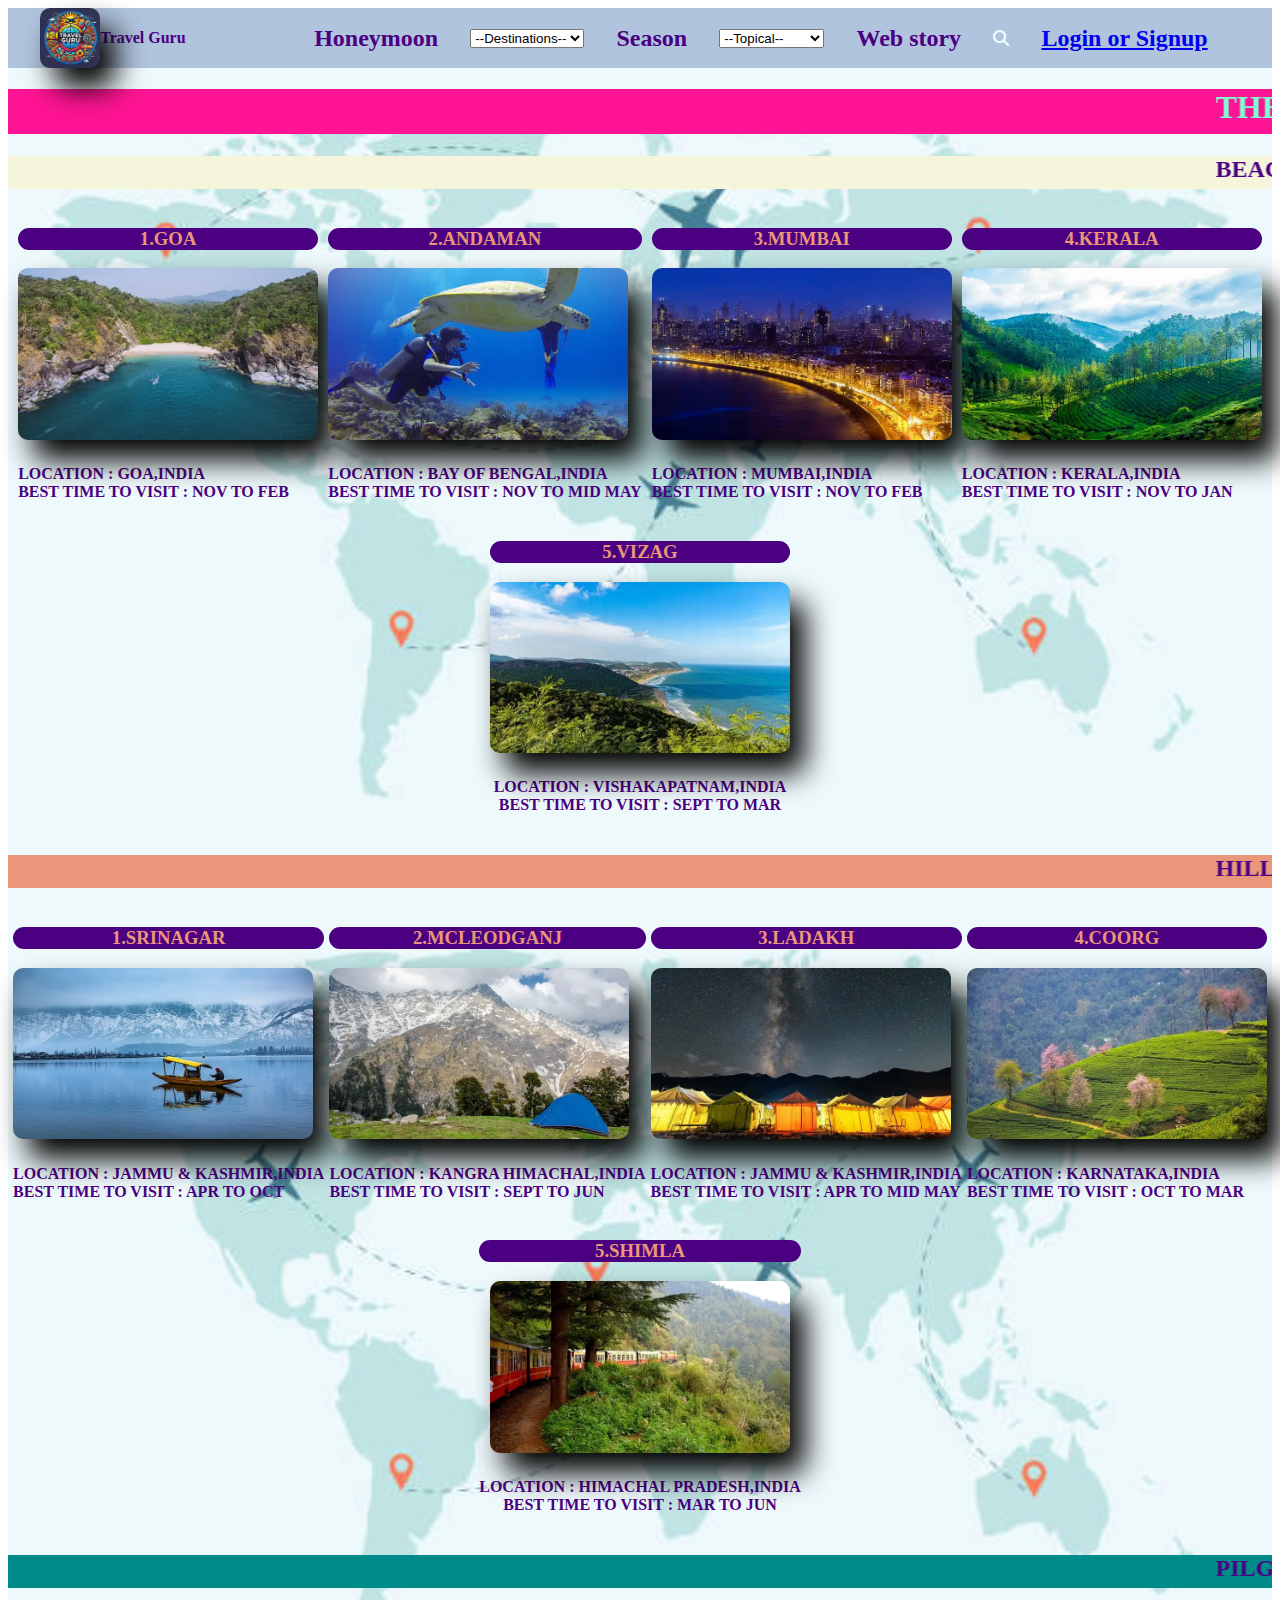
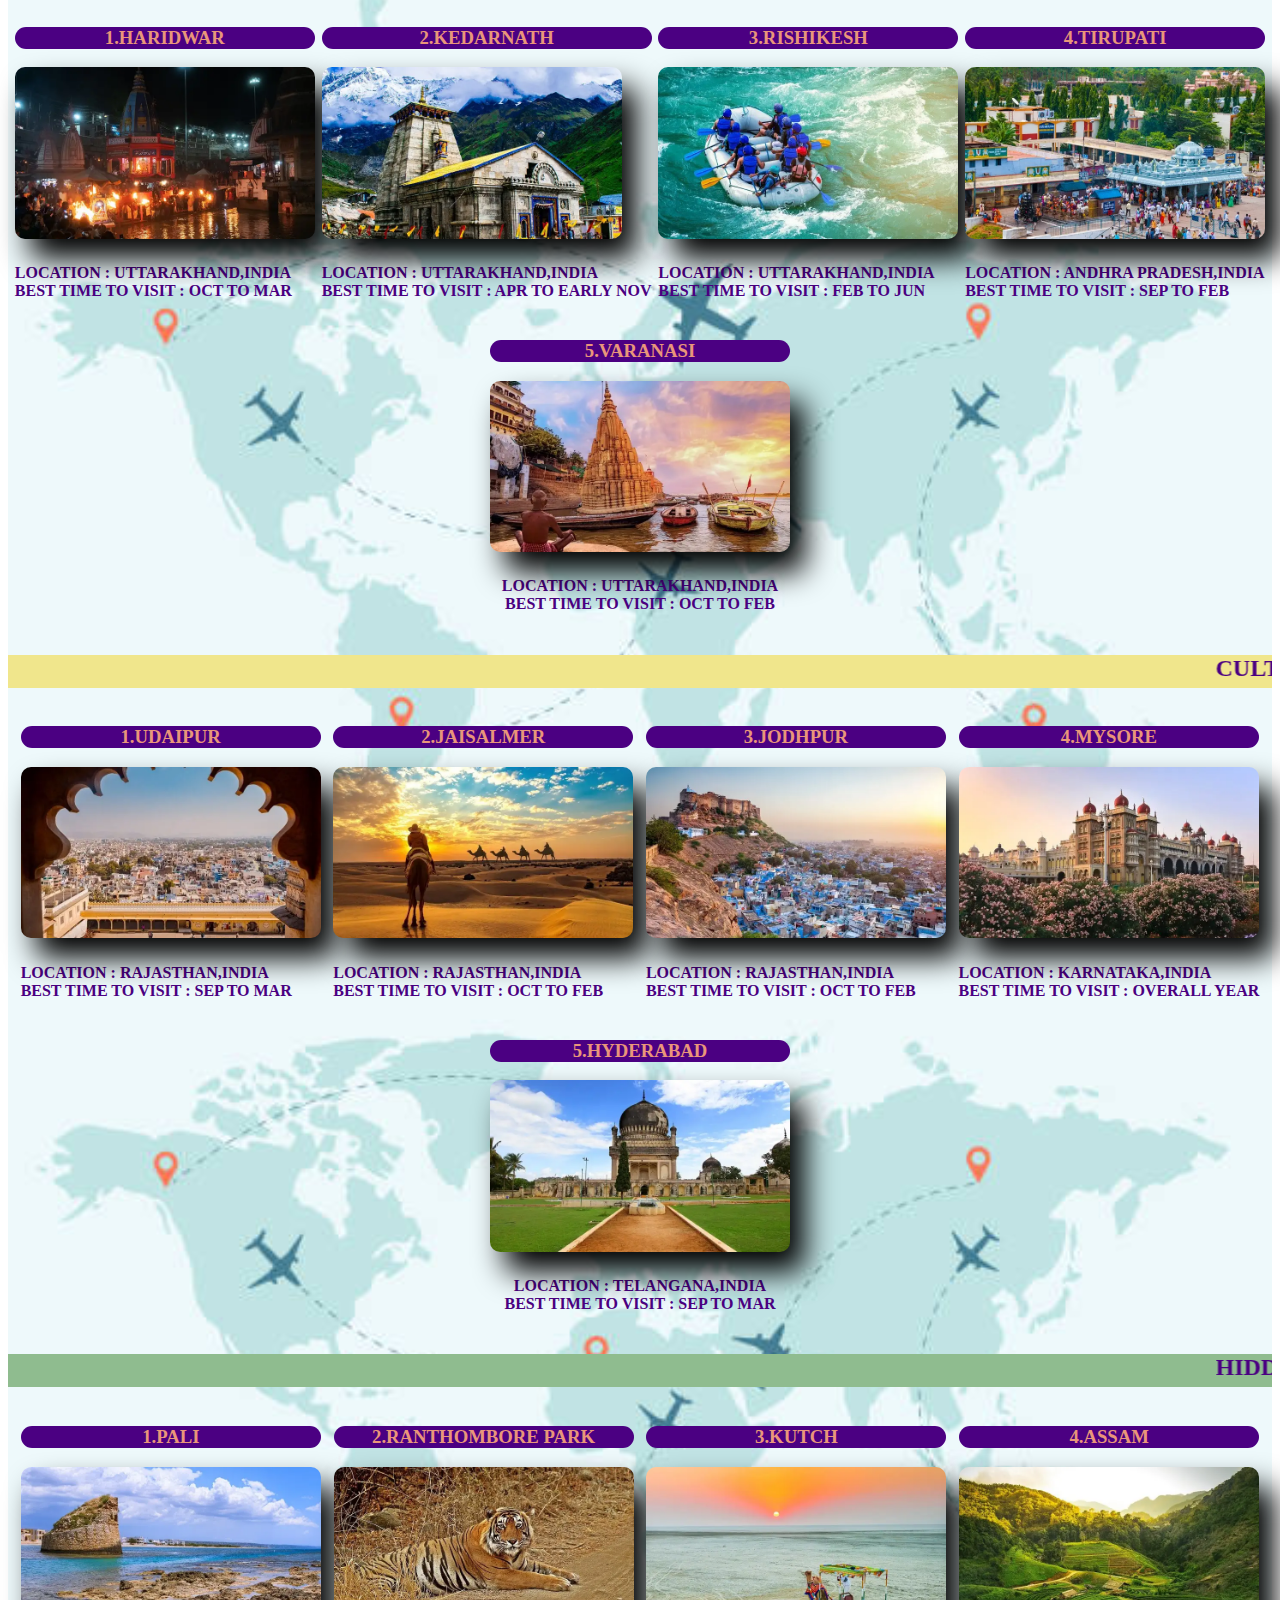
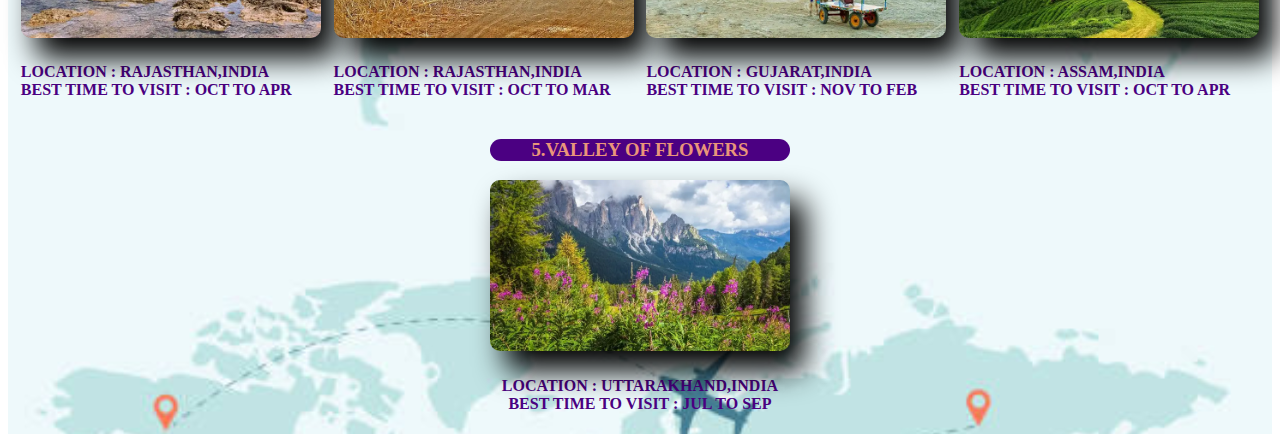
<file: index.html>
<!DOCTYPE html>
<html lang="en">
<head>
    <meta charset="UTF-8">
    <meta name="viewport" content="width=device-width, initial-scale=1.0">
    <title>Document</title>
    <link rel="stylesheet" href="https://cdnjs.cloudflare.com/ajax/libs/font-awesome/6.7.2/css/all.min.css" integrity="sha512-Evv84Mr4kqVGRNSgIGL/F/aIDqQb7xQ2vcrdIwxfjThSH8CSR7PBEakCr51Ck+w+/U6swU2Im1vVX0SVk9ABhg==" crossorigin="anonymous" referrerpolicy="no-referrer" />
    <link rel="stylesheet" href="travelguru.css">
</head>
<body>
    <div class="main">
    <div class="box">
        <div class="min"><img src="./Travel Guru logo.png" width="60px"><h4>Travel Guru</h4></div>
        <span></span>
        <span></span>
        <span></span>
        <div class="min"><h2>Honeymoon</h2></div>
        <div class="min"><select>
            <option><h2>--Destinations--</h2></option>
                 <option>Hyderbad</option>
                 <option>Kerala </option>
                 <option>Mumbai</option>
                 <option>Chennai</option>
                 <option>Goa</option>
                 <option>New Delhi</option>
                 <option>Agra</option>
             </select>
        </div>
        <div class="min"><h2>Season</h2></div>
        <div class="min"><select>
            <option><h2>--Topical--</h2></option>
                 <option>Adventure</option>
                 <option>Nightlife</option>
                 <option>Budget Travel</option>
                 <option>Food</option>
                 <option>Haunted</option>
                 <option>Infographics</option>
             </select>
        </div>
        <div class="min"><h2>Web story </h2></div>
        <div class="min"><i class="fa-solid fa-magnifying-glass"></i></div>
        <div class="min"><h2><a href="./travelgurulogin.html"> Login or Signup</a></h2></div>
        <br>
    </div>
    <h1><marquee>THE MOST VISITED PLACES OF INDIA</marquee></h1>
   <div class="h2"><h2><marquee>BEACH DESTINATIONS</marquee></h2></div>
        <div class="grid-container">
           <div class="grid-item"><h3>1.GOA</h3><img src="./Bgoa.webp" width="300px"><h4>LOCATION : GOA,INDIA<br>BEST TIME TO VISIT : NOV TO FEB</h4></div> 
           <div class="grid-item"><h3>2.ANDAMAN</h3><img src="./Bandaman.webp" width="300px"><h4>LOCATION : BAY OF BENGAL,INDIA<br>BEST TIME TO VISIT : NOV TO MID MAY</h4></div>
           <div class="grid-item"><h3>3.MUMBAI</h3><img src="./Bmumbai.webp" width="300px"><h4>LOCATION : MUMBAI,INDIA<br>BEST TIME TO VISIT : NOV TO FEB</h4></div> 
           <div class="grid-item"><h3>4.KERALA</h3><img src="./Bkerala.webp" width="300px"><h4>LOCATION : KERALA,INDIA<br>BEST TIME TO VISIT : NOV TO JAN</h4></div> 
        </div>
        <center>
        <div class="item"><h3>5.VIZAG</h3><img src="./BVizag.webp" width="300px"><h4>LOCATION : VISHAKAPATNAM,INDIA<br>BEST TIME TO VISIT : SEPT TO MAR</h4></div> 
    </center>
    <div class="h3"><h2><marquee>HILL STATIONS</marquee></h2></div>
        <div class="grid-container">
           <div class="grid-item"><h3>1.SRINAGAR</h3><img src="./HSkashmir.webp" width="300px"><h4>LOCATION : JAMMU & KASHMIR,INDIA<br>BEST TIME TO VISIT : APR TO OCT</h4></div> 
           <div class="grid-item"><h3>2.MCLEODGANJ</h3><img src="./HSmcleodganj.webp" width="300px"><h4>LOCATION : KANGRA HIMACHAL,INDIA<br>BEST TIME TO VISIT : SEPT TO JUN</h4></div>
           <div class="grid-item"><h3>3.LADAKH</h3><img src="./HSladakh.webp" width="300px"><h4>LOCATION : JAMMU & KASHMIR,INDIA<br>BEST TIME TO VISIT : APR TO MID MAY</h4></div> 
           <div class="grid-item"><h3>4.COORG</h3><img src="./HScoorg.webp" width="300px"><h4>LOCATION : KARNATAKA,INDIA<br>BEST TIME TO VISIT : OCT TO MAR</h4></div> 
        </div>
        <center>
        <div class="item"><h3>5.SHIMLA</h3><img src="./HSshimla.webp" width="300px"><h4>LOCATION : HIMACHAL PRADESH,INDIA<br>BEST TIME TO VISIT : MAR TO JUN</h4></div> 
    </center>
    <div class="h4"><h2><marquee>PILGRIMAGE SPOTS</marquee></h2></div>
        <div class="grid-container">
           <div class="grid-item"><h3>1.HARIDWAR</h3><img src="./Pharidwar.webp" width="300px"><h4>LOCATION : UTTARAKHAND,INDIA<br>BEST TIME TO VISIT : OCT TO MAR</h4></div> 
           <div class="grid-item"><h3>2.KEDARNATH</h3><img src="./Pkedarnath.webp" width="300px"><h4>LOCATION : UTTARAKHAND,INDIA<br>BEST TIME TO VISIT : APR TO EARLY NOV</h4></div>
           <div class="grid-item"><h3>3.RISHIKESH</h3><img src="./Prishikesh.webp" width="300px"><h4>LOCATION : UTTARAKHAND,INDIA<br>BEST TIME TO VISIT : FEB TO JUN</h4></div> 
           <div class="grid-item"><h3>4.TIRUPATI</h3><img src="./Ptirupati.webp" width="300px"><h4>LOCATION : ANDHRA PRADESH,INDIA<br>BEST TIME TO VISIT : SEP TO FEB</h4></div> 
        </div>
        <center>
        <div class="item"><h3>5.VARANASI</h3><img src="./Pvaranasi.webp" width="300px"><h4>LOCATION : UTTARAKHAND,INDIA<br>BEST TIME TO VISIT : OCT TO FEB</h4></div> 
    </center>
    <div class="h5"><h2><marquee>CULTURE AND HERITAGE SITES</marquee></h2></div>
        <div class="grid-container">
           <div class="grid-item"><h3>1.UDAIPUR</h3><img src="./CHudaipur.webp" width="300px"><h4>LOCATION : RAJASTHAN,INDIA<br>BEST TIME TO VISIT : SEP TO MAR</h4></div> 
           <div class="grid-item"><h3>2.JAISALMER</h3><img src="./CHjaisalmer.webp" width="300px"><h4>LOCATION : RAJASTHAN,INDIA<br>BEST TIME TO VISIT : OCT TO FEB</h4></div>
           <div class="grid-item"><h3>3.JODHPUR</h3><img src="./CHjodhpur.webp" width="300px"><h4>LOCATION : RAJASTHAN,INDIA<br>BEST TIME TO VISIT : OCT TO FEB</h4></div> 
           <div class="grid-item"><h3>4.MYSORE</h3><img src="./CHmysore.webp" width="300px"><h4>LOCATION : KARNATAKA,INDIA<br>BEST TIME TO VISIT : OVERALL YEAR</h4></div> 
        </div>
        <center>
        <div class="item"><h3>5.HYDERABAD</h3><img src="./CHhyderabad.webp" width="300px"><h4>LOCATION : TELANGANA,INDIA<br>BEST TIME TO VISIT : SEP TO MAR</h4></div> 
    </center>
    <div class="h6"><h2><marquee>HIDDEN GEMS</marquee></h2></div>
    <div class="grid-container">
       <div class="grid-item"><h3>1.PALI</h3><img src="./Gpali.webp" width="300px"><h4>LOCATION : RAJASTHAN,INDIA<br>BEST TIME TO VISIT : OCT TO APR</h4></div> 
       <div class="grid-item"><h3>2.RANTHOMBORE PARK</h3><img src="./Granthambore.webp" width="300px"><h4>LOCATION : RAJASTHAN,INDIA<br>BEST TIME TO VISIT : OCT TO MAR</h4></div>
       <div class="grid-item"><h3>3.KUTCH</h3><img src="./Gkutch.webp" width="300px"><h4>LOCATION : GUJARAT,INDIA<br>BEST TIME TO VISIT : NOV TO FEB</h4></div> 
       <div class="grid-item"><h3>4.ASSAM</h3><img src="./Gassam.webp" width="300px"><h4>LOCATION : ASSAM,INDIA<br>BEST TIME TO VISIT : OCT TO APR</h4></div> 
    </div>
    <center>
    <div class="item"><h3>5.VALLEY OF FLOWERS</h3><img src="./Gvalley-Of-Flowers.webp" width="300px"><h4>LOCATION : UTTARAKHAND,INDIA<br>BEST TIME TO VISIT : JUL TO SEP</h4></div> 
</center>
</div>
</body>
</html>
</file>
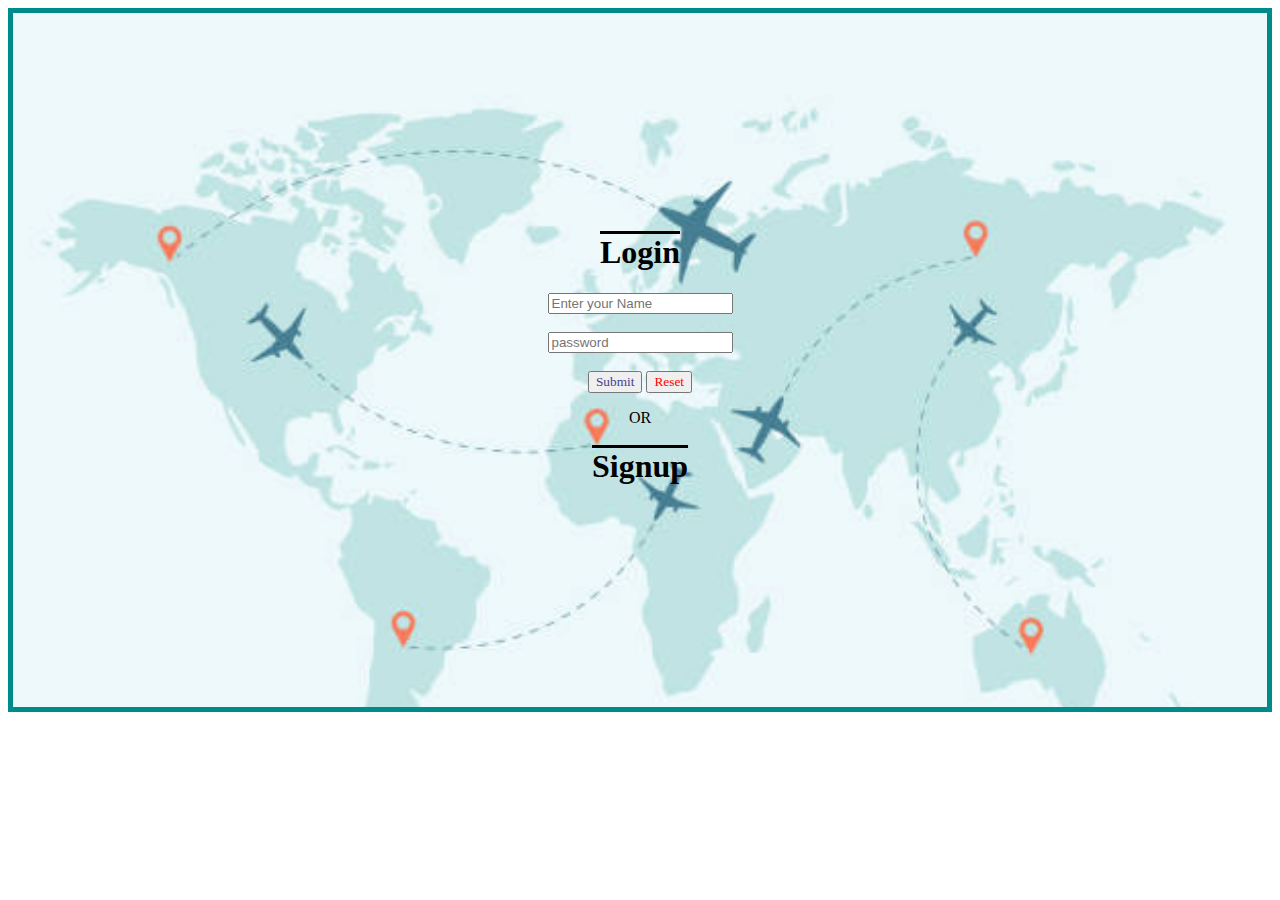
<file: travelgurulogin.html>
<!DOCTYPE html>
<html lang="en">
<head>
    <meta charset="UTF-8">
    <meta name="viewport" content="width=device-width, initial-scale=1.0">
    <title>Document</title>
    <link rel="stylesheet" href="travellogin.css"
</head>
<body>
    <center>
        <form>
            <div style="padding: 200px;">
            <h1>Login</h1>
            <label></label>
            <input type="text" placeholder="Enter your Name">
            <label></label>
            <br>
            <br>
            <input type="password" placeholder="password">
            <br>
            <br>
            <input type="submit" style="color: darkslateblue; 
            font-family: cursive;"> <input type="reset" style="color: red; font-family: cursive;">
            <p>OR</p>
            <h1>Signup</h1>
        </form>
        </center>
</body>
</html>
</file>
<file: travelguru.css>
.box{
    height: 60px;
    background-color: lightsteelblue;
    color: azure;
    display: flex;
    flex: wrap;
    align-items: center;
    justify-content: space-evenly;
}
.main{
    background-image: url(./travelguru.jpg);
    background-size: contain;
}
h4{
    color: darkslateblue;
}
.min:hover{
    border: 5px solid;
}
.min{
    display: flex;
    flex: wrap;
    filter: brightness(1.5px);
}
h1{
    background-color: deeppink;
    color: aquamarine;
    text-align: center;
    text-decoration: dashed;
    direction: right;
}
h2{
    color: indigo;
}
h4{
    color: indigo;
}
.h2{
    background-color: beige;
    color: fuchsia;
}
.h3{
    background-color: darksalmon;
    color: blanchedalmond;
}
.h4{
    background-color: darkcyan;
    color: orange;
}
.h5{
    background-color: khaki;
    color: darkmagenta;
}
.h6{
    background-color: darkseagreen;
    color: deeppink;
}
h3{
    text-align: center;
    color: darksalmon;
    background-color: indigo;
    border-radius: 15px;
}
.item{
    display: inline-block;
    align-items: center;
}
.grid-container{
    display: flex;
    flex: wrap;
    align-items: center;
    justify-content: space-evenly;
}
img{
    filter: drop-shadow(15px 20px 15px black);
    border-radius: 10px;
}
img:hover{
    border: 8px solid olivedrab;
}
</file>
<file: travellogin.css>
h1,h2{
    font-family:fantasy;   
    text-decoration: overline;
}
div{
    background-image: url(./travelguru.jpg);
    background-size: cover;
    border: 5px solid darkcyan;
}
</file>
